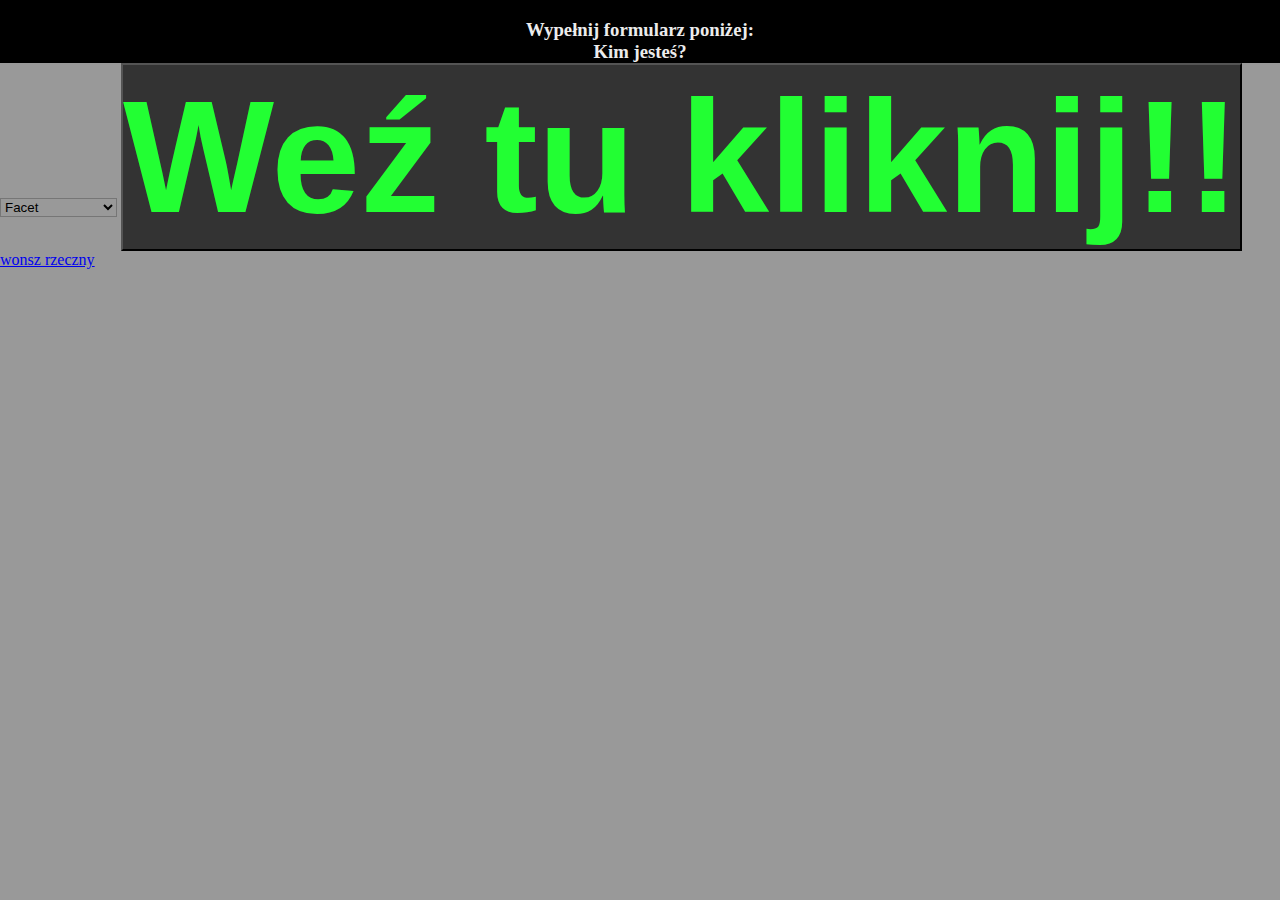
<file: index.html>
<!DOCTYPE html>
<html>
<head>
<meta charset="UTF-8">
 <title>dupaaaaa</title>
 <link rel="stylesheet" href="style.css">
</head>
<body>
  <h3>Wypełnij formularz poniżej:<br/>Kim jesteś?</h3>
  <div class="container">
   <select id="imie">
    <option value="m">Facet</option>
    <option value="w">Kobieta</option>
    <option value="u">Nie wiadomo co</option>
   </select>
   <button type="button" name="button" onclick="myFunction()">Weź tu kliknij!!</button>
  </div>
  <p id="demo"></p>
 <script type="text/javascript" src="app.js">
 </script>
<a href="strona2.html">wonsz rzeczny</a>

</body>
</html>
</file>
<file: style.css>
* {
  background: #999;
  margin: 0;
  padding: 0;
}

p {
  text-align: center;
  font-size: 5em;
}

h3 {
  text-align: center;
  padding-top: 1em;
  color: #ececec;
  background: #000;
}

.container {
  display: block;
  margin: 0 auto;
}

button {
  color: #2F3;
  background: #333;
  font-weight: bold;
  font-size: 10em;
}
</file>
